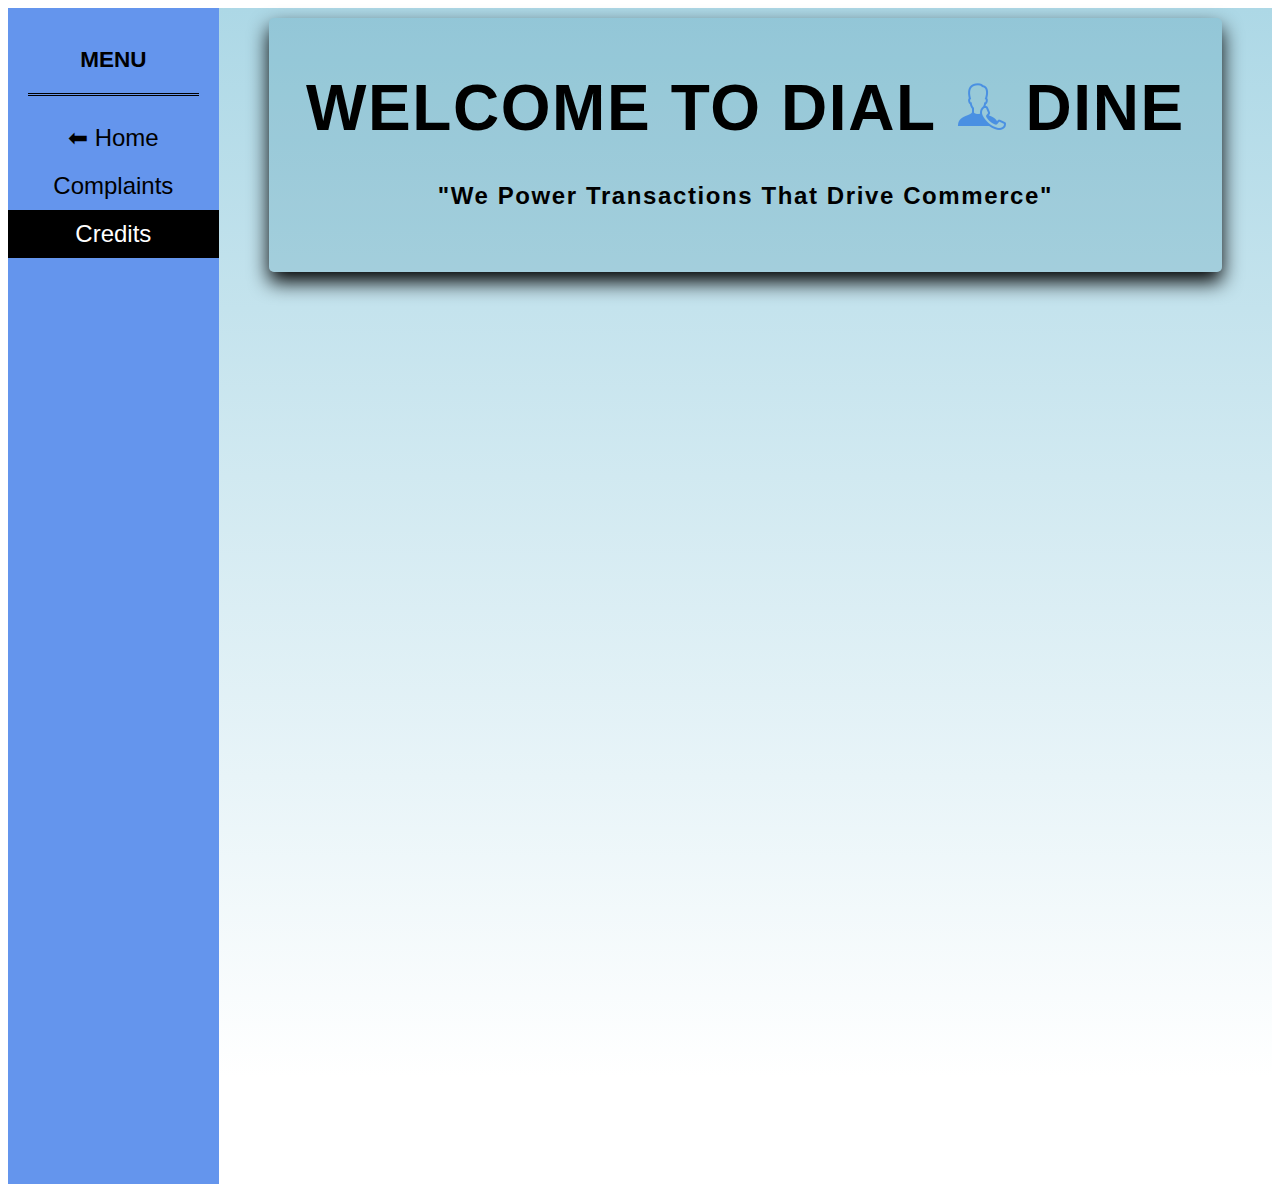
<file: credits.html>
<!DOCTYPE html>
<html lang="en">
<head>
	<meta charset="UTF-8">
	<meta http-equiv="X-UA-Compatible" content="IE=edge">
	<meta name="viewport" content="width=device-width, initial-scale=1.0">
	<title>Credits</title>
	<link rel="Stylesheet" href="Performances.css"/>
</head>
<body>
<div class="first-wrapper" >
<!--Menu-->
	<div  class="menu">
		<nav>
			<h2>MENU</h2>
				<a href="./Home.html">⬅&nbsp;Home </a>
				<a href="#">Complaints</a>
				<a class="active" href="#">Credits</a></li>
	    </nav>
    </div>
<!--End of Menu-->

<div class="main">
<!--Head Section-->
<div class="welcome">
	<h1 class="company-name">WELCOME TO DIAL&nbsp;<img src="./images/icon1.png" alt="&">&nbsp;DINE <br> <span class="tagline">"We Power Transactions That Drive Commerce"</span></h1>
</div>
<!--End of Head Section-->

<!--main content-->
<div class="main-content">
	<iframe width="600" height="800" src="https://datastudio.google.com/embed/reporting/54d573f2-fe3a-463a-8b77-d3f11ee89488/page/CppnB" frameborder="0" style="border:0" allowfullscreen></iframe>
</div>
<!--End of main content-->
</div>
</body>
</html>
</file>
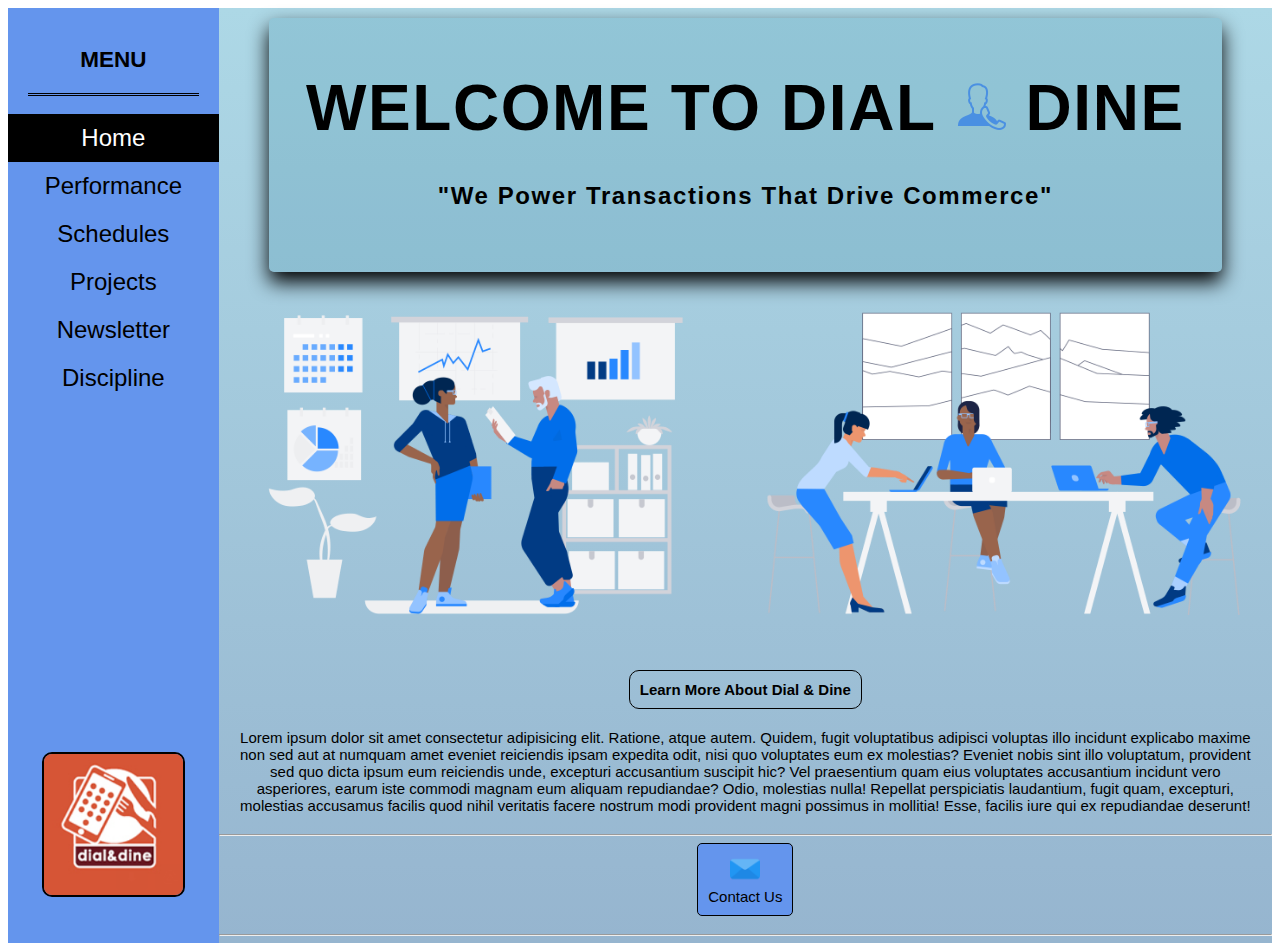
<file: Home.html>
<!DOCTYPE html>
<html lang="en">
<head>
	<meta charset="UTF-8">
	<meta http-equiv="X-UA-Compatible" content="IE=edge">
	<meta name="viewport" content="width=device-width, initial-scale=1.0">
	<title>Homepage</title>
	<link rel="Stylesheet" href="home.css"/>
</head>
<body>
<div class="first-wrapper" >
<!--Menu-->
	<div  class="menu">
		<h2>MENU</h2>
		<nav>
				<a class="active" href="./Home.html">Home </a>
				<a href="./Performances.html">Performance</a>
				<a href="./Schedules.html">Schedules</a>
				<a href="#">Projects</a>
				<a href="#">Newsletter</a></li>
				<a href="#">Discipline</a></li>
	    </nav>
		<span class="logo"><img src="./images/Dial n Dine Logo.png"></span> 
    </div>
<!--End of Menu-->

<div class="main">
<!--Head Section-->
<div class="welcome">
	<h1 class="company-name">WELCOME TO DIAL&nbsp;<img src="./images/icon1.png" alt="&">&nbsp;DINE<br><span class="tagline">"We Power Transactions That Drive Commerce"</span></h1>
</div>
<!--End of Head Section-->

<!--main content-->
<div class="main-content">
<div class="illustations">
<div>
<img src="./images/Home.png">
</div>
<div>
<img src="./images/Home2.png">
</div>
</div>
<!--End of main content-->

<a class="about" href="#"><strong>Learn More About Dial & Dine</strong></a>
<p>Lorem ipsum dolor sit amet consectetur adipisicing elit. Ratione, atque autem. Quidem, fugit voluptatibus adipisci voluptas illo incidunt explicabo maxime non sed aut at numquam amet eveniet reiciendis ipsam expedita odit, nisi quo voluptates eum ex molestias? Eveniet nobis sint illo voluptatum, provident sed quo dicta ipsum eum reiciendis unde, excepturi accusantium suscipit hic? Vel praesentium quam eius voluptates accusantium incidunt vero asperiores, earum iste commodi magnam eum aliquam repudiandae? Odio, molestias nulla! Repellat perspiciatis laudantium, fugit quam, excepturi, molestias accusamus facilis quod nihil veritatis facere nostrum modi provident magni possimus in mollitia! Esse, facilis iure qui ex repudiandae deserunt!
</p>
</div>
<hr/>
<footer>
	<a target="_blank" href="mailto:callcenterc6@gmail.com"> <img src="./images/email.png"> <br> <br>Contact Us</a>
	</footer>
	<hr/>
</body>
</html>
</file>
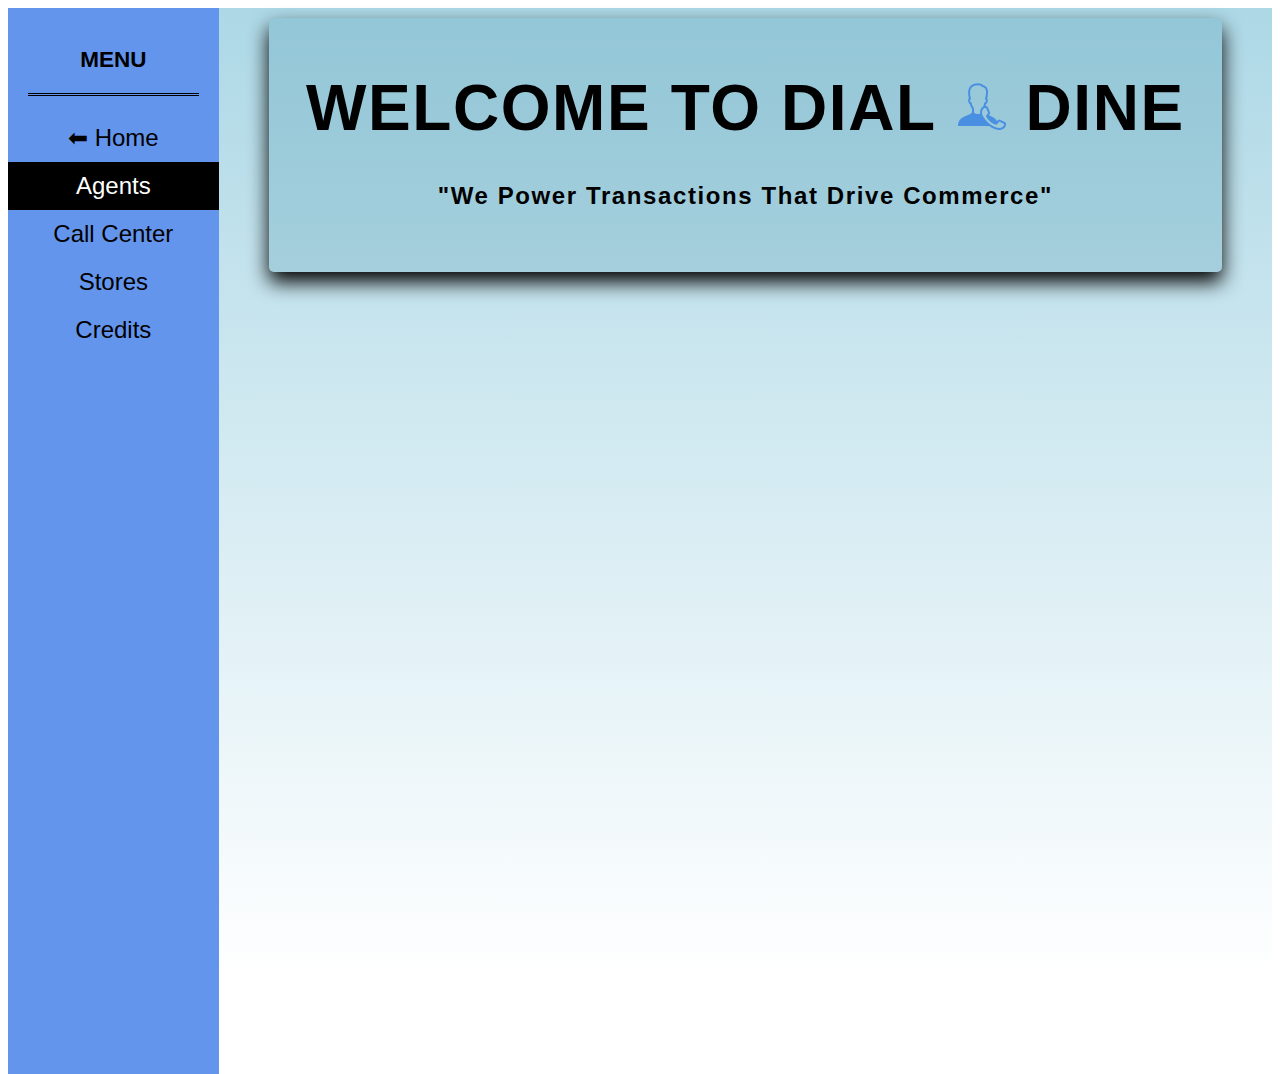
<file: Performances.html>
<!DOCTYPE html>
<html lang="en">
<head>
	<meta charset="UTF-8">
	<meta http-equiv="X-UA-Compatible" content="IE=edge">
	<meta name="viewport" content="width=device-width, initial-scale=1.0">
	<title>Performances</title>
	<link rel="Stylesheet" href="Performances.css"/>
</head>
<body>
<div class="first-wrapper" >
<!--Menu-->
	<div  class="menu">
		<nav>
			<h2>MENU</h2>
				<a href="./Home.html">⬅&nbsp;Home</a>
				<a class="active" href="./Performances.html">Agents</a>
				<a href="#">Call Center</a>
				<a href="#">Stores</a>
				<a href="./credits.html">Credits</a></li>
	    </nav>
    </div>
<!--End of Menu-->

<div class="main">
<!--Head Section-->
<div class="welcome">
	<h1 class="company-name">WELCOME TO DIAL&nbsp;<img src="./images/icon1.png" alt="&">&nbsp;DINE <br> <span class="tagline">"We Power Transactions That Drive Commerce"</span></h1>
</div>
<!--End of Head Section-->

<!--main content-->
<div class="main-content">
	<iframe width="600" height="700" src="https://datastudio.google.com/embed/reporting/d262457c-400c-44fa-b9a8-28250071e3c6/page/8z9AC" frameborder="0" style="border:0" allowfullscreen></iframe>
</div>
<!--End of main content-->
</div>
</body>
</html>
</file>
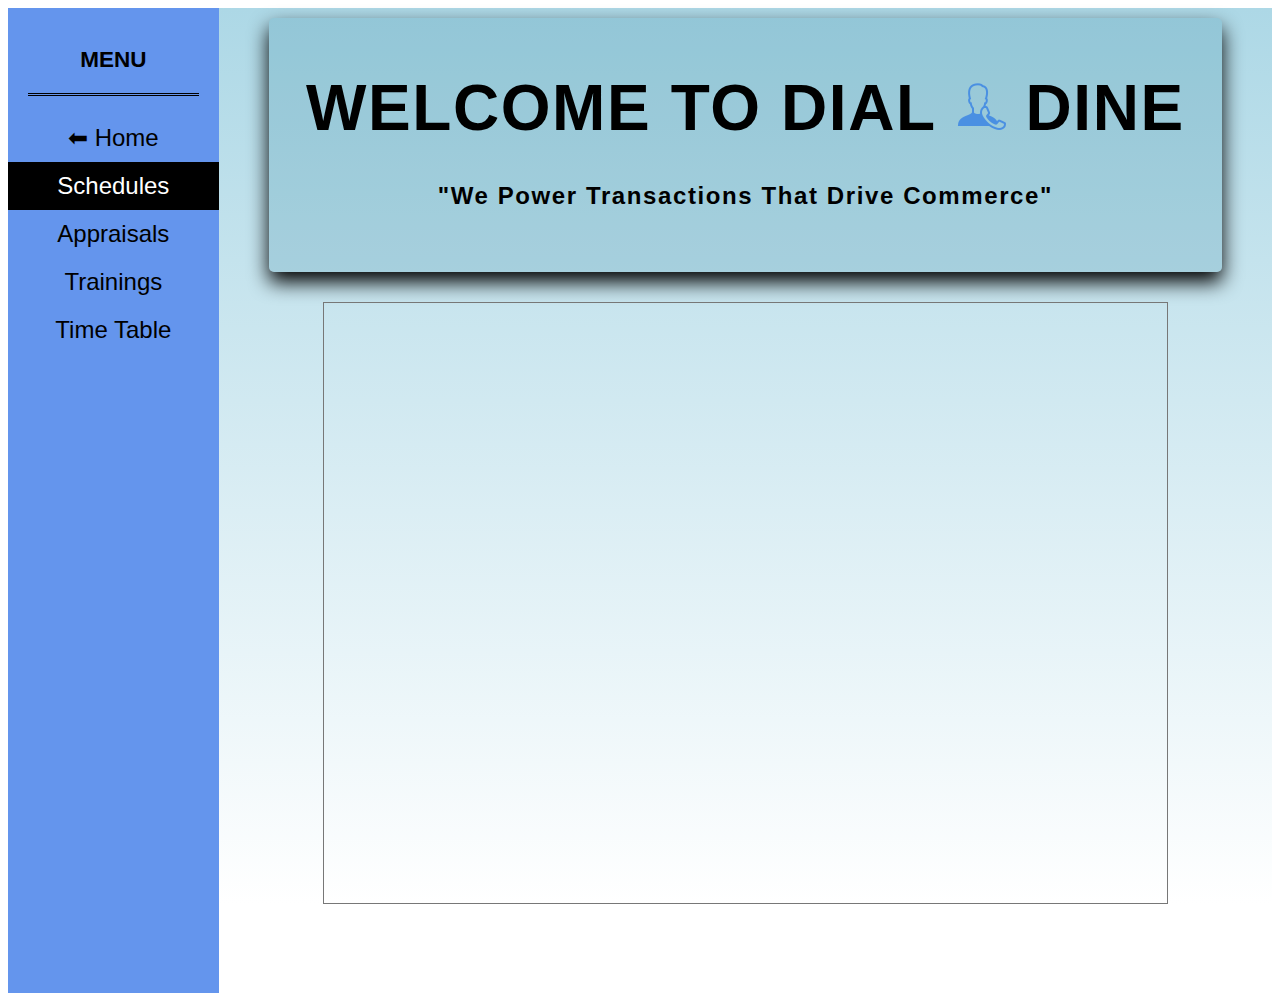
<file: Schedules.html>
<!DOCTYPE html>
<html lang="en">
<head>
	<meta charset="UTF-8">
	<meta http-equiv="X-UA-Compatible" content="IE=edge">
	<meta name="viewport" content="width=device-width, initial-scale=1.0">
	<title>Schedules</title>
	<link rel="Stylesheet" href="Schedules.css"/>
</head>
<body>
	<div class="first-wrapper" >
	<!--Menu-->
		<div  class="menu">
			<nav>
				<h2>MENU</h2>
					<a href="./Home.html">⬅&nbsp;Home</a>
					<a class="active" href="./Schedules.html">Schedules</a>
					<a href="#">Appraisals</a>
					<a href="#">Trainings</a></li>
					<a href="#">Time Table</a></li>
			</nav>
		</div>
	<!--End of Menu-->
	
	<div class="main">
	<!--Head Section-->
	<div class="welcome">
		<h1 class="company-name">WELCOME TO DIAL&nbsp;<img src="./images/icon1.png" alt="&">&nbsp;DINE <br> <span class="tagline">"We Power Transactions That Drive Commerce"</span></h1>
	</div>
	<!--End of Head Section-->
	
	<!--main content-->
	<div class="main-content">
		<iframe src="https://calendar.google.com/calendar/embed?height=600&amp;wkst=1&amp;bgcolor=%23ffffff&amp;ctz=Africa%2FJohannesburg&amp;src=c2FuZGlsZWNhbGxjZW50ZXJAZ21haWwuY29t&amp;src=ZmFtaWx5MDA4MzE1NDcwMTA2ODQzNTQwMjdAZ3JvdXAuY2FsZW5kYXIuZ29vZ2xlLmNvbQ&amp;color=%23039BE5&amp;color=%238E24AA&amp;showPrint=0&amp;showTitle=0&amp;showNav=1&amp;showCalendars=1&amp;showTz=1&amp;showDate=1&amp;mode=MONTH" style="border:solid 1px #777" width="100%" height="600" frameborder="0" scrolling="no"></iframe>
	</div>
	<!--End of main content-->
	
	
	</div>
	</body>
	</html>
</file>
<file: Performances.css>
@import url(https://fonts.googleapis.com/css?family=Muli:400,700,900&display=swap);
html {
  padding: 0;
  margin: 0;
}
body {
  font-family: "Franklin Gothic Medium", "Arial Narrow", Arial, sans-serif;
  font-size: 15px;
}
.first-wrapper {
  display: grid;
  grid-template-columns: 1fr 5fr;
}
/*Menu*/
.menu {
  background-color: cornflowerblue;
  height: 110%;
}
.menu h2 {
  text-align: center;
  border-bottom-style: double;
  padding: 20px;
  margin-left: 20px;
  margin-right: 20px;
}
.menu a {
  display: grid;
  grid-template-rows: 6, 1fr;
  text-decoration: none;
  text-align: center;
  font-size: 1.5rem;
  padding: 10px;
  color: black;
}
.menu a:hover {
  background-color: black;
  color: white;
}
.menu .active {
  background-color: black;
  color: white;
}
/*End of Menu*/

/*Welcome*/
.main {
  background-image: linear-gradient(to top, white, lightblue);
}
.main .welcome {
  text-align: center;
  background-color: rgba(13, 110, 139, 0.164);
  margin-left: 50px;
  margin-right: 50px;
  margin-top: 10px;
  padding: 10px;
  border-radius: 5px;
  box-shadow: 0 10px 20px;
}
.welcome h1 {
  font-size: 4rem;
  letter-spacing: 0.1rem;
}
.welcome span {
  font-family: sans-serif;
  font-size: 1.5rem;
}
.welcome img {
  position: relative;
  height: 50px;
}
/* End of Welcome */
iframe {
  width: 80%;
 margin:0 auto;
 display: flex;
 justify-content: center;
 padding-top: 5px;
}
/*Dashboard*/

/*End of Dashboard*/

.about {
  text-align: center;
  border: solid 1px;
  border-radius: 10px;
   width:fit-content;
   padding:10px;
   display:flex;
   margin: 0 auto;
   justify-content: center;
   text-decoration: none;
   color: black;
}
.about:hover {
  background-color:rgba(100, 148, 237, 0.486);
}
p{
  text-align: center;
  padding: 30px;
}
</file>
<file: home.css>
@import url(https://fonts.googleapis.com/css?family=Muli:400,700,900&display=swap);
html {
  padding: 0;
  margin: 0;
}
body {
  font-family: "Franklin Gothic Medium", "Arial Narrow", Arial, sans-serif;
  font-size: 15px;
}
.first-wrapper {
  display: grid;
  grid-template-columns: 1fr 5fr;
}
/*Menu*/
.menu {
  background-color: cornflowerblue;
  height: auto;
}
.menu h2 {
  text-align: center;
  border-bottom-style: double;
  padding: 20px;
  margin-left: 20px;
  margin-right: 20px;
}
.menu a {
  display: grid;
  grid-template-rows: 6, 1fr;
  text-decoration: none;
  text-align: center;
  font-size: 1.5rem;
  padding: 10px;
  color: black;
}
.menu a:hover {
  background-color: black;
  color: white;
}
.menu .active {
  background-color: black;
  color: white;
}
/*End of Menu*/

/*Welcome*/
.main {
  background-image: linear-gradient(to top, rgb(150, 181, 207), lightblue);
}
.main .welcome {
  text-align: center;
  background-color: rgba(13, 110, 139, 0.164);
  margin-left: 50px;
  margin-right: 50px;
  margin-top: 10px;
  padding: 10px;
  border-radius: 5px;
  box-shadow: 0 10px 20px;
}
.welcome h1 {
  font-size: 4rem;
  letter-spacing: 0.1rem;
}
.welcome span {
  font-family: sans-serif;
  font-size: 1.5rem;
}
h1 img {
  position: relative;
  height: 50px;
}
.logo img {
  position:relative;
  float:bottom;
  margin:0 auto;
  display: flex;
  justify-content: center;
  border: 2px double;
  border-radius:10px;
  height:15%;
  top:350px;
  
}
/* End of Welcome */

/*Illustartions*/
.illustations {
  display:grid;
  grid-template-columns: 1fr 1fr;
}
.illustations img {
  width: 100%;
}
/*End of Illustartions*/

.about {
  text-align: center;
  border: solid 1px;
  border-radius: 10px;
   width:fit-content;
   padding:10px;
   display:flex;
   margin: 0 auto;
   justify-content: center;
   text-decoration: none;
   color: black;
}
.about:hover {
  background-color:rgba(100, 148, 237, 0.486);
}
p{
  text-align: center;
  padding: 10px;
  border: 1px ;
  border-radius: 5px;
  margin:10px;
}
footer a{
  text-decoration: none;
  width: fit-content;
  margin: 0 auto;
  display:flex;
  justify-content: center;
  border: 1px solid;
 padding: 10px;
 color:black;
 border-radius: 5px;
 background-color: cornflowerblue;
}

footer a:hover {
  background-color:rgba(100, 148, 237, 0.486);
  color:black;
}
footer img{
  height:30px;
  letter-spacing:1px;
  position:absolute;
  display: flex;
  justify-content: center;
  margin: 0 auto;
}
footer{
  padding-bottom:10px;
}
</file>
<file: Schedules.css>
@import url(https://fonts.googleapis.com/css?family=Muli:400,700,900&display=swap);
html {
  padding: 0;
  margin: 0;
}
body {
  font-family: "Franklin Gothic Medium", "Arial Narrow", Arial, sans-serif;
  font-size: 15px;
}
.first-wrapper {
  display: grid;
  grid-template-columns: 1fr 5fr;
}
/*Menu*/
.menu {
  background-color: cornflowerblue;
  height: 110%;
}
.menu h2 {
  text-align: center;
  border-bottom-style: double;
  padding: 20px;
  margin-left: 20px;
  margin-right: 20px;
}
.menu a {
  display: grid;
  grid-template-rows: 6, 1fr;
  text-decoration: none;
  text-align: center;
  font-size: 1.5rem;
  padding: 10px;
  color: black;
}
.menu a:hover {
  background-color: black;
  color: white;
}
.menu .active {
  background-color: black;
  color: white;
}
/*End of Menu*/

/*Welcome*/
.main {
  background-image: linear-gradient(to top, white, lightblue);
}
.main .welcome {
  text-align: center;
  background-color: rgba(13, 110, 139, 0.164);
  margin-left: 50px;
  margin-right: 50px;
  margin-top: 10px;
  padding: 10px;
  border-radius: 5px;
  box-shadow: 0 10px 20px;
}
.welcome h1 {
  font-size: 4rem;
  letter-spacing: 0.1rem;
}
.welcome span {
  font-family: sans-serif;
  font-size: 1.5rem;
}
.welcome img {
  position: relative;
  height: 50px;
}
/* End of Welcome */
iframe {
  width: 80%;
 margin:0 auto;
 display: flex;
 justify-content: center;
 margin-top: 30px;
}
/*Dashboard*/

/*End of Dashboard*/

.about {
  text-align: center;
  border: solid 1px;
  border-radius: 10px;
   width:fit-content;
   padding:10px;
   display:flex;
   margin: 0 auto;
   justify-content: center;
   text-decoration: none;
   color: black;
}
.about:hover {
  background-color:rgba(100, 148, 237, 0.486);
}
p{
  text-align: center;
  padding: 30px;
}
</file>
